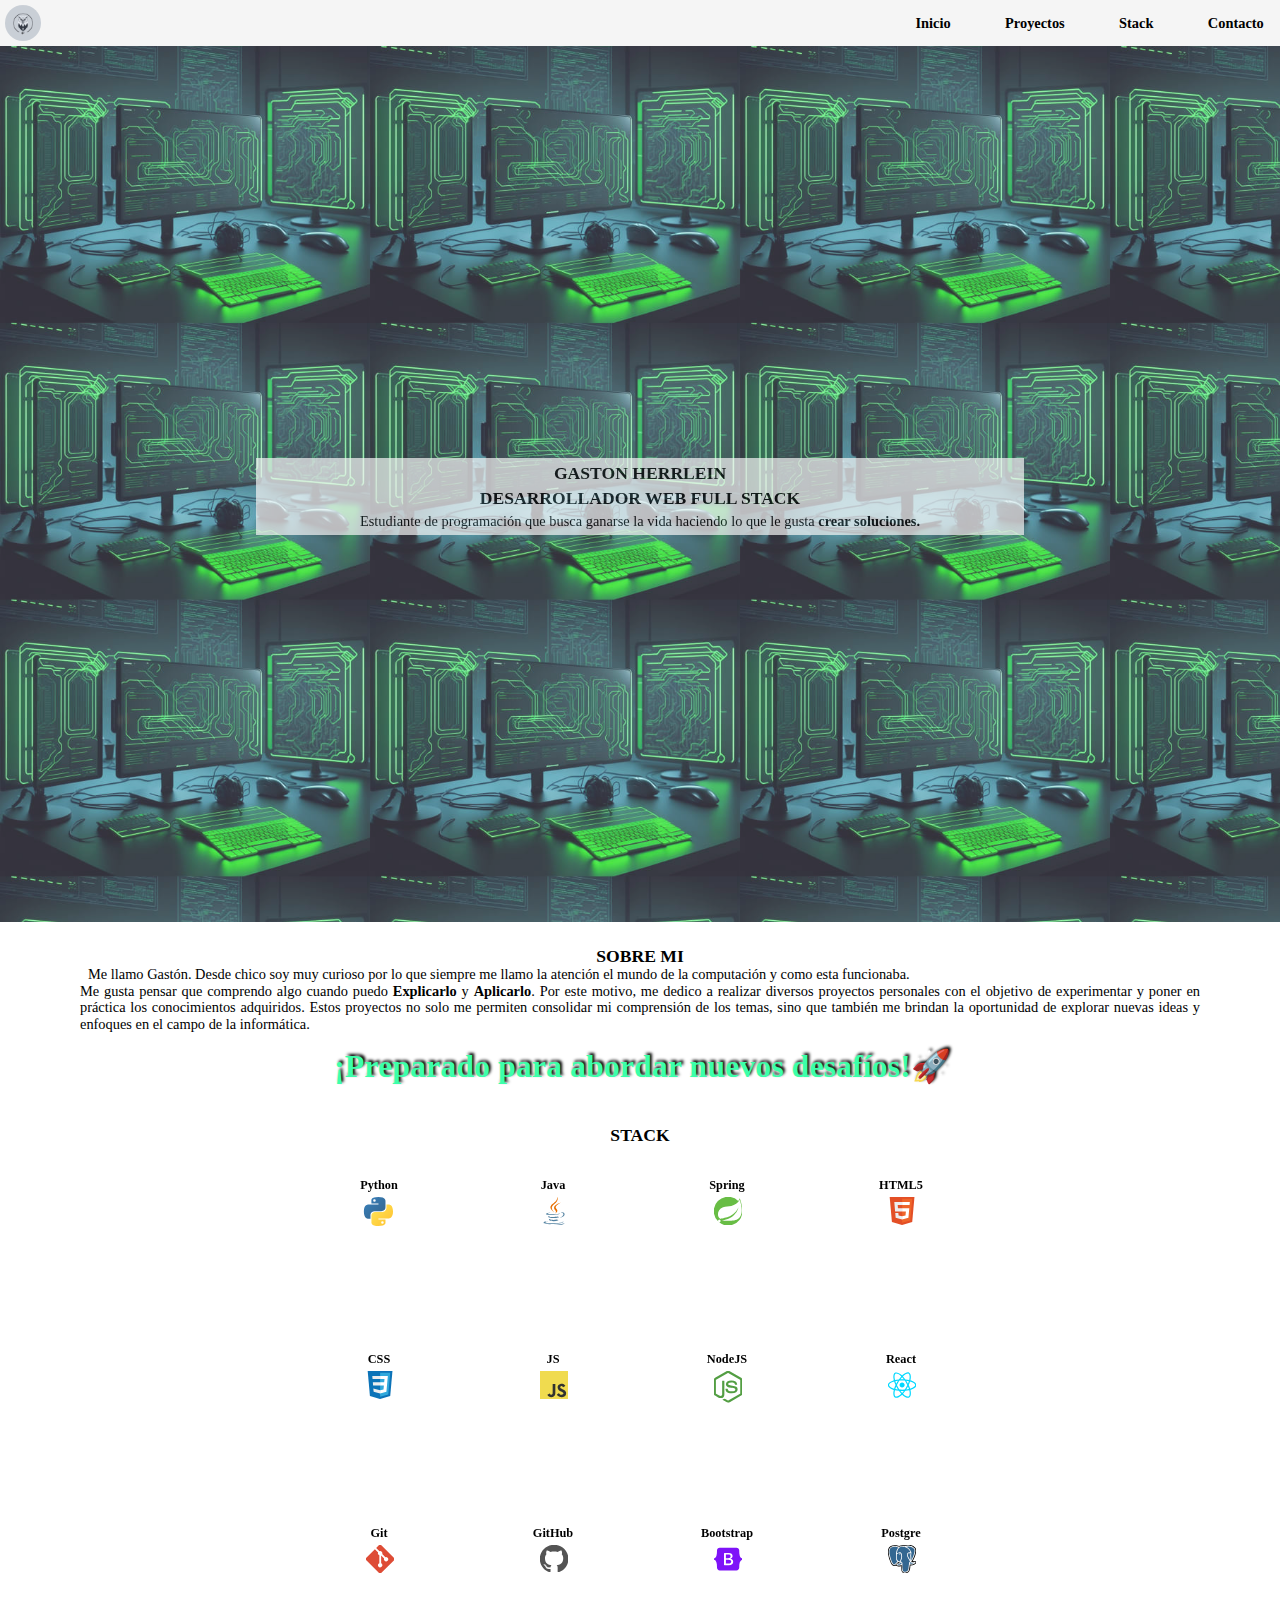
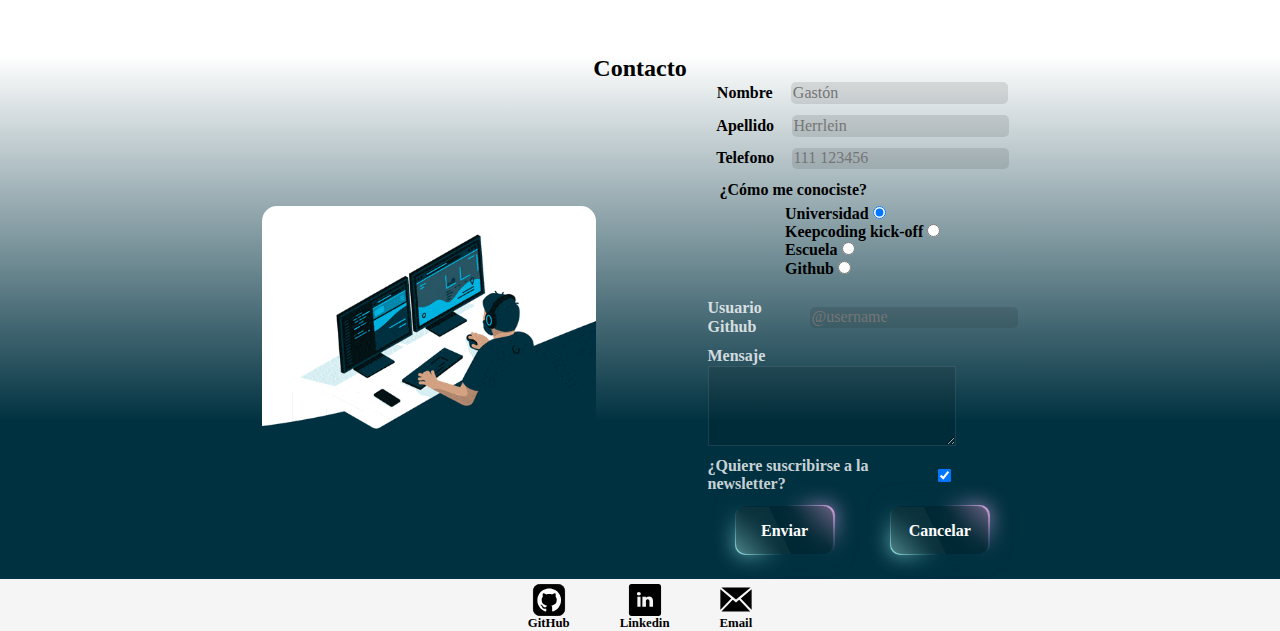
<file: index.html>
<!DOCTYPE html>
<html lang="es">

<head>
    <meta charset="UTF-8">
    <meta name="viewport" content="width=device-width, initial-scale=1.0">
    <title>Gaston Herrlein</title>
    <link rel="stylesheet" href="./css/normalize.css">
    <link rel="stylesheet" href="./css/nav-bar.css">
    <link rel="stylesheet" href="./css/banner.css">
    <link rel="stylesheet" href="./css/about-me.css">
    <link rel="stylesheet" href="./css/contact-form.css">
    <link rel="stylesheet" href="./css/btn.css">
    <link rel="stylesheet" href="./css/footer.css">
    <link rel="stylesheet" href="./css/main.css">
</head>

<body>
    <header>
        <img class="brand" src="./assets/Brand.png"></img>
        <nav class="navBar-menu">
            <label class="label-menu" for="menu-hamburguesa">
                <img class="menu-image" src="./assets/menu-Hamburguesa.svg" alt="Menu">
            </label>
            <input class="menu-hamburguesa" type="checkbox" id="menu-hamburguesa">
            <ul class="ul-menu">
                <li class="li-menu">
                    <a href="./index.html#home">Inicio</a>
                </li>
                <li class="li-menu">
                    <a href="./project.html">Proyectos</a>
                </li>
                <li class="li-menu">
                    <a href="./index.html#skills">Stack</a>
                </li>
                <li class="li-menu">
                    <a href="./index.html#contact">Contacto</a>
                </li>
            </ul>
        </nav>
    </header>

    <main>
        <section class="banner-container" id="home">
            <div class="banner-image  mb-l"></div>
            <div class="banner-text">
                <h2>GASTON HERRLEIN</h2>
                <h1>DESARROLLADOR WEB FULL STACK</h1>
                <p>Estudiante de programación que busca ganarse la vida haciendo lo que le gusta
                    <strong>crear soluciones.</strong>
                </p>
            </div>
        </section>

        <section class="AboutMe-container" id="skills">
            <h2>SOBRE MI</h2>
            <div class="AboutMe-text">
                <p>
                    Me llamo Gastón. Desde chico soy muy curioso por lo que
                    siempre me llamo la atención el mundo de la computación y como esta funcionaba. <br>
                    Me gusta pensar que comprendo algo cuando puedo <b>Explicarlo</b>
                    y <b>Aplicarlo</b>. Por este motivo, me dedico a realizar diversos proyectos
                    personales con el objetivo de experimentar y poner en práctica los conocimientos adquiridos.
                </p>
                <span class="AboutMe-text-shadow mb-l">¡Preparado para abordar nuevos desafíos!🚀</span>
            </div>
            <h2 class="mb-s">STACK</h2>
            <section class="section-container-grid">
                <div class="skills-container">
                    <div class="circular-before-progress rotate-80">
                        <div class="circular-after-progress">
                            <div class="circular-brand-hiden">
                                <img class="circular-brand-image brand-python" src="./assets/python.svg"
                                    alt="logo Python"></img>
                                <h4 class="circular-text">Python</h4>
                            </div>
                        </div>
                    </div>
                </div>

                <div class="skills-container">
                    <div class="circular-before-progress rotate-80">
                        <div class="circular-after-progress">
                            <div class="circular-brand-hiden">
                                <img class="circular-brand-image" src="./assets/java.svg" alt="logo Java"></img>
                                <h4 class="circular-text">Java</h4>
                            </div>
                        </div>
                    </div>
                </div>

                <div class="skills-container">
                    <div class="circular-before-progress rotate-60">
                        <div class="circular-after-progress">
                            <div class="circular-brand-hiden">
                                <img class="circular-brand-image" src="./assets/spring.svg" alt="logo Spring"></img>
                                <h4 class="circular-text">Spring</h4>
                            </div>
                        </div>
                    </div>
                </div>

                <div class="skills-container">
                    <div class="circular-before-progress rotate-60">
                        <div class="circular-after-progress">
                            <div class="circular-brand-hiden">
                                <img class="circular-brand-image" src="./assets/html5.svg" alt="logo HTML5"></img>
                                <h4 class="circular-text">HTML5</h4>
                            </div>
                        </div>
                    </div>
                </div>

                <div class="skills-container">
                    <div class="circular-before-progress rotate-60">
                        <div class="circular-after-progress">
                            <div class="circular-brand-hiden">
                                <img class="circular-brand-image" src="./assets/css.svg" alt="logo CSS"></img>
                                <h4 class="circular-text">CSS</h4>
                            </div>
                        </div>
                    </div>
                </div>

                <div class="skills-container">
                    <div class="circular-before-progress rotate-60">
                        <div class="circular-after-progress">
                            <div class="circular-brand-hiden">
                                <img class="circular-brand-image" src="./assets/javascript.svg"
                                    alt="logo JavaScript"></img>
                                <h4 class="circular-text">JS</h4>
                            </div>
                        </div>
                    </div>
                </div>

                <div class="skills-container">
                    <div class="circular-before-progress rotate-50">
                        <div class="circular-after-progress">
                            <div class="circular-brand-hiden">
                                <img class="circular-brand-image" src="./assets/nodejs.svg" alt="logo NodeJS"></img>
                                <h4 class="circular-text">NodeJS</h4>
                            </div>
                        </div>
                    </div>
                </div>

                <div class="skills-container">
                    <div class="circular-before-progress rotate-20">
                        <div class="circular-after-progress">
                            <div class="circular-brand-hiden">
                                <img class="circular-brand-image" src="./assets/react.svg" alt="logo React"></img>
                                <h4 class="circular-text">React</h4>
                            </div>
                        </div>
                    </div>
                </div>

                <div class="skills-container">
                    <div class="circular-before-progress rotate-60">
                        <div class="circular-after-progress">
                            <div class="circular-brand-hiden">
                                <img class="circular-brand-image" src="./assets/git.svg" alt="logo git"></img>
                                <h4 class="circular-text">Git</h4>
                            </div>
                        </div>
                    </div>
                </div>

                <div class="skills-container">
                    <div class="circular-before-progress rotate-50">
                        <div class="circular-after-progress">
                            <div class="circular-brand-hiden">
                                <img class="circular-brand-image" src="./assets/github2.svg" alt="logo GitHub"></img>
                                <h4 class="circular-text">GitHub</h4>
                            </div>
                        </div>
                    </div>
                </div>

                <div class="skills-container">
                    <div class="circular-before-progress rotate-20">
                        <div class="circular-after-progress">
                            <div class="circular-brand-hiden">
                                <img class="circular-brand-image" src="./assets/bootstrap.svg"
                                    alt="logo Bootstrap"></img>
                                <h4 class="circular-text">Bootstrap</h4>
                            </div>
                        </div>
                    </div>
                </div>

                <div class="skills-container">
                    <div class="circular-before-progress rotate-50">
                        <div class="circular-after-progress">
                            <div class="circular-brand-hiden">
                                <img class="circular-brand-image" src="./assets/postgresql.svg"
                                    alt="logo PostgreSQL"></img>
                                <h4 class="circular-text">Postgre</h4>
                            </div>
                        </div>
                    </div>
                </div>
            </section>
        </section>
    </main>

    <div class="container-flex bg-contact" id="contact">
        <h2>Contacto</h2>
        <div class="container-flex-row">
            <img src="./assets/giphy.gif" alt="Gif Programando">
            <form method="post" action="/contact">
                <div class="form-element mb-s">
                    <label for="firstname">Nombre</label>
                    <input name="firstname" type="text" id="firstname" required placeholder="Gastón" />
                </div>

                <div class="form-element mb-s">
                    <label for="lastname">Apellido</label>
                    <input name="lastname" type="text" id="lastname" required placeholder="Herrlein" />
                </div>

                <div class="form-element mb-s">
                    <label for="phone">Telefono</label>
                    <input type="tel" id="phone" name="Telefono" required placeholder="111 123456"
                        pattern="[0-9]{3} [0-9]{6}" title="Formato 111-123-4567" />
                </div>

                <fieldset class="form-element mb-s">
                    <legend>¿Cómo me conociste?</legend>
                    <ul>
                        <li>
                            <label for="university">Universidad</label>
                            <input type="radio" id="university" name="Como-me-conociste" value="university" checked />
                        </li>
                        <li>
                            <label for="keepcoding">Keepcoding kick-off</label>
                            <input type="radio" id="keepcoding" name="Como-me-conociste" value="keepcoding" />
                        </li>
                        <li>
                            <label for="school">Escuela</label>
                            <input type="radio" id="school" name="Como-me-conociste" value="school" />
                        </li>
                        <li>
                            <label for="github">Github</label>
                            <input type="radio" id="github" name="Como-me-conociste" value="github" />
                        </li>
                    </ul>
                </fieldset>

                <div class="form-element color-white mb-s">
                    <label for="githubUser">Usuario Github</label>
                    <input type="text" id="githubUser" name="githubUser" required placeholder="@username"
                        pattern="^@[^\s]+" title="Format @username" />
                </div>

                <div class="form-element container-flex color-white mb-s">
                    <label for="message">Mensaje</label>
                    <textarea name="message" id="message" required maxlength="180"></textarea>
                </div>

                <div class="form-element color-white form-element-checkbox mb-s">
                    <label for="newsletter">¿Quiere suscribirse a la newsletter?</label>
                    <input type="checkbox" name="newsletter" id="newsletter" value="selected" checked />
                </div>

                <div class="container-buttons mb-l">
                    <button class="btn submit" type="submit" value="Submit">
                        <span></span>
                        Boton
                    </button>
                    <button class="btn reset" type="reset" value="Reset form">
                        <span></span>
                        Reset
                    </button>
                </div>
            </form>
        </div>
    </div>

    <footer class="footer-Container">
        <a class="footer-anchor" href="https://github.com/Gaston-Herrlein" target="_blank">
            <img class="footer-img" src="./assets/github.svg" alt="logo-github">
            <span class="footer-span">GitHub</span>
        </a>
        <a class="footer-anchor" href="https://www.linkedin.com/in/gaston-herrlein/" target="_blank">
            <img class="footer-img" src="./assets/linkedin.svg" alt="logo-linkedin">
            <span class="footer-span">Linkedin</span>
        </a>
        <a class="footer-anchor" href="mailto:example@mail.com" target="_blank">
            <img class="footer-img" src="./assets/email.svg" alt="logo-email">
            <span class="footer-span">Email</span>
        </a>
    </footer>
</body>

</html>
</file>
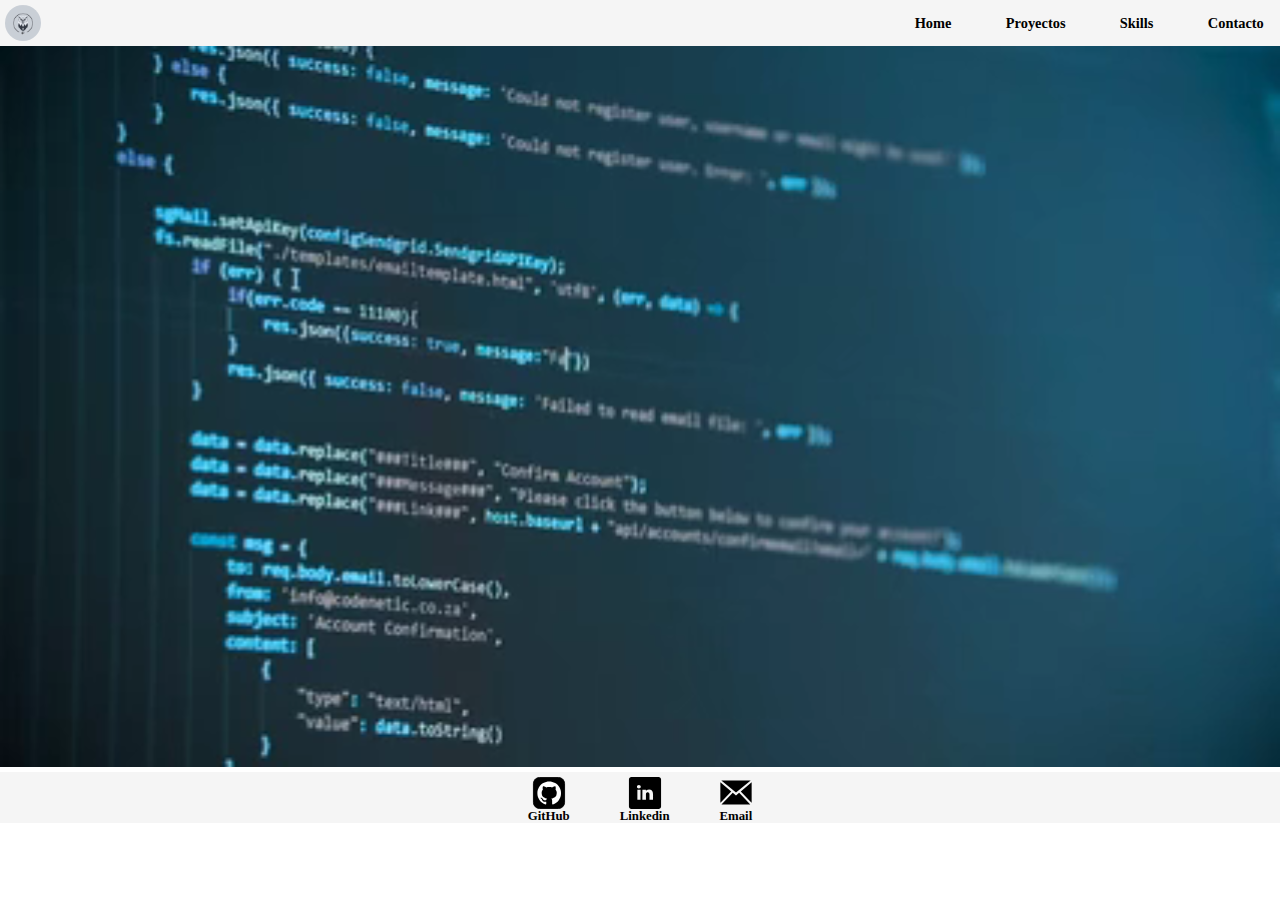
<file: src/project.html>
<!DOCTYPE html>
<html lang="es">

<head>
    <meta charset="UTF-8">
    <meta name="viewport" content="width=device-width, initial-scale=1.0">
    <title>Gaston Herrlein</title>
    <link rel="stylesheet" href="../css/normalize.css">
    <link rel="stylesheet" href="../css/nav-bar.css">
    <link rel="stylesheet" href="../css/mq-video.css">
    <link rel="stylesheet" href="../css/footer.css">
    <link rel="stylesheet" href="../css/main.css">
</head>

<body>
    <header>
        <img class="brand" src="/assets/Brand.png"></img>
        <nav class="navBar-menu">
            <label class="label-menu" for="menu-hamburguesa">
                <img class="menu-image" src="/assets/menu-Hamburguesa.svg" alt="Menu">
            </label>
            <input class="menu-hamburguesa" type="checkbox" id="menu-hamburguesa">
            <ul class="ul-menu">
                <li class="li-menu">
                    <a href="#">Home</a>
                </li>
                <li class="li-menu">
                    <a href="#">Proyectos</a>
                </li>
                <li class="li-menu">
                    <a href="#">Skills</a>
                </li>
                <li class="li-menu">
                    <a href="#">Contacto</a>
                </li>
            </ul>
        </nav>
    </header>

    <video class="fade-in" width="100%" height="auto" loop autoplay muted>
        <source id="v-426" src="/assets/video-426px.mp4" type="video/mp4">
        <source id="v-960" src="/assets/video-960px.mp4" type="video/mp4">
        <source id="v-1280" src="/assets/video-1280px.mp4" type="video/mp4">
        <p>Tu navegador no admite la etiqueta de video.</p>
    </video>

    <section class="grid">

    </section>

    <footer class="footer-Container">
        <a class="footer-anchor" href="https://github.com/Gaston-Herrlein" target="_blank">
            <img class="footer-img" src="../assets/github.svg" alt="logo-github">
            <span class="footer-span">GitHub</span>
        </a>
        <a class="footer-anchor" href="https://www.linkedin.com/in/gaston-herrlein/" target="_blank">
            <img class="footer-img" src="../assets/linkedin.svg" alt="logo-linkedin">
            <span class="footer-span">Linkedin</span>
        </a>
        <a class="footer-anchor" href="mailto:herrleingaston@gmail.com" target="_blank">
            <img class="footer-img" src="../assets/email.svg" alt="logo-email">
            <span class="footer-span">Email</span>
        </a>
    </footer>

</body>

</html>
</file>
<file: css/nav-bar.css>
.brand {
  height: 36px;
  border-radius: 50%;
}

.navBar-menu {
  height: 100%;
  display: flex;
  justify-content: space-between;
  align-items: center;
  flex-wrap: wrap;
  position: relative;
  z-index: 500;
}

.ul-menu {
  width: 100dvw;
  padding: 0.4rem 0;
  background-color: var(--bg-color-footer);
  position: absolute;
  top: 41px;
  /*De la misma forma tengo que dezplazar 5px del tamaño del viewport
      a la derecha para ocupar toda la pantalla*/
  right: -5px;
  visibility: hidden;
  display: flex;
  flex-direction: column;
  justify-content: center;
  align-items: center;
  gap: 0.4rem;
  /* transition: all 0.5s; */
}

.li-menu {
  font-size: var(--text-size);
}

.li-menu:hover {
  border-radius: 50%;
  background-color: rgba(0, 250, 154, 0.2);
}

input.menu-hamburguesa {
  display: none;
}

img.menu-image {
  height: 32px;
  cursor: pointer;
}

input.menu-hamburguesa:checked + .ul-menu {
  visibility: visible;
}
</file>
<file: css/banner.css>
.banner-container {
  height: 100dvh;
  position: relative;
  display: flex;
  justify-content: center;
  align-items: center;
}

.banner-image {
  position: absolute;
  opacity: 0.8;
  left: 0;
  top: 0;
  bottom: 0;
  right: 0;
  background-image: url("../assets/Banner-movil.jpg");
  background-size: 370px;
}

.banner-text {
  background-color: whitesmoke;
  opacity: 0.7;
  text-align: center;
  width: 70%;
  max-width: 768px;
  z-index: 1000;
  padding: 5px 5px;
}

.banner-text h2 {
  margin: 0 0 5px 0;
  font-size: var(--text-size-Title);
}

.banner-text h1 {
  margin: 0 0 5px 0;
  font-size: var(--text-size-Title);
}

.banner-text p {
  font-size: var(--text-size);
}
</file>
<file: css/about-me.css>
.AboutMe-container {
  background-color: white;
  display: flex;
  flex-direction: column;
  justify-content: center;
  align-items: center;
}

.AboutMe-container h2 {
  font-size: var(--text-size-Title);
}

.AboutMe-text p {
  margin: 0px 1rem 0.3rem 1rem;
  text-wrap: wrap;
  text-align: justify;
  text-indent: 0.5rem;
  font-size: var(--text-size);
}

.AboutMe-text-shadow {
  display: block;
  text-align: center;
  text-wrap: wrap;
  text-indent: 0.3rem;
  font-size: 1rem;
  color: rgba(60, 255, 170);
  font-weight: bold;
  text-shadow: 2px -2px 3px #000;
}

.section-container-grid {
  display: grid;
  grid-template-columns: auto;
  grid-template-areas: "myArea";
  gap: 0.1rem;
  justify-content: space-around;
  align-content: center;
}

.skills-container {
  display: flex;
  overflow: hidden;
  flex-wrap: wrap;
}

.circular-before-progress {
  margin: auto;
  position: relative;
  height: 150px;
  width: 150px;
  border-radius: 50%;
  background: linear-gradient(
    0deg,
    rgba(0, 255, 255, 1) 50%,
    rgba(255, 255, 255, 1) 50%
  );
}

.circular-after-progress {
  margin: auto;
  position: absolute;
  top: 0px;
  left: 0px;
  z-index: 2;
  height: 150px;
  width: 150px;
  border-radius: 50%;
  padding: 10px;
  background-color: #fff;
  background-clip: content-box;
  box-sizing: border-box;
}

.circular-brand-hiden {
  position: absolute;
  top: 0px;
  left: 0px;
  z-index: 5;
  height: 150px;
  width: 150px;
  border-radius: 50%;
  background: linear-gradient(
    0deg,
    rgba(255, 255, 255, 1) 50%,
    transparent 50%
  );
  transform: scale(1.1);
}

.circular-brand-image {
  position: absolute;
  z-index: 4;
  width: 1.6rem;
  top: 43px;
  left: 63px;
}

img.brand-python {
  width: 3.3rem;
  top: 30px;
  left: 48px;
}

.circular-text {
  color: var(--secondary-text-color);
  font-size: var(--text-size-brand);
  text-align: center;
  line-height: 4rem;
}

div.rotate-80 {
  animation-name: rotate-80;
  animation-duration: 1s;
  animation-fill-mode: forwards;
}

div.rotate-80 > div.circular-after-progress {
  animation-name: rotate-80-after;
  animation-duration: 1s;
  animation-fill-mode: forwards;
}

div.rotate-60 {
  animation-name: rotate-60;
  animation-duration: 1s;
  animation-fill-mode: forwards;
}

div.rotate-60 > div.circular-after-progress {
  animation-name: rotate-60-after;
  animation-duration: 1s;
  animation-fill-mode: forwards;
}

div.rotate-50 {
  animation-name: rotate-50;
  animation-duration: 1s;
  animation-fill-mode: forwards;
}

div.rotate-50 > div.circular-after-progress {
  animation-name: rotate-50-after;
  animation-duration: 1s;
  animation-fill-mode: forwards;
}

div.rotate-20 {
  animation-name: rotate-20;
  animation-duration: 1s;
  animation-fill-mode: forwards;
}

div.rotate-20 > div.circular-after-progress {
  animation-name: rotate-20-after;
  animation-duration: 1s;
  animation-fill-mode: forwards;
}

@keyframes rotate-20 {
  0% {
    transform: rotate(0deg);
  }
  100% {
    transform: rotate(40deg);
  }
}

@keyframes rotate-20-after {
  0% {
    transform: rotate(0deg);
  }
  100% {
    transform: rotate(-40deg);
  }
}

@keyframes rotate-50 {
  0% {
    transform: rotate(0deg);
  }
  100% {
    transform: rotate(90deg);
  }
}

@keyframes rotate-50-after {
  0% {
    transform: rotate(0deg);
  }
  100% {
    transform: rotate(-90deg);
  }
}

@keyframes rotate-60 {
  0% {
    transform: rotate(0deg);
  }
  100% {
    transform: rotate(110deg);
  }
}

@keyframes rotate-60-after {
  0% {
    transform: rotate(0deg);
  }
  100% {
    transform: rotate(-110deg);
  }
}

@keyframes rotate-80 {
  0% {
    transform: rotate(0deg);
  }
  100% {
    transform: rotate(150deg);
  }
}

@keyframes rotate-80-after {
  0% {
    transform: rotate(0deg);
  }
  100% {
    transform: rotate(-150deg);
  }
}
</file>
<file: css/contact-form.css>
.container-flex {
  display: flex;
  justify-content: center;
  align-items: center;
  flex-direction: column;
}

.container-flex-row {
  display: flex;
  justify-content: space-between;
  align-items: center;
  flex-direction: row;
  gap: 7rem;
}

.form-element {
  font-weight: bold;
  display: flex;
  justify-content: space-around;
  align-items: center;
}

.form-element.container-flex {
  align-items: baseline;
}

div.container-flex-row > img {
  height: 250px;
  width: auto;
  border-radius: 15px;
  display: none;
}

.bg-contact {
  background: linear-gradient(
    0deg,
    rgba(0, 49, 64, 1) 0%,
    rgba(0, 49, 64, 1) 30%,
    transparent 100%
  );
}

.form-element > input {
  background-color: rgba(0, 0, 0, 0.1);
  width: 70%;
  border-radius: 5px;
  padding: 0.1rem;
}

#githubUser {
  color: rgba(255, 255, 255, 0.8);
}

.color-white {
  color: rgba(255, 255, 255, 0.8);
}

.form-element > textarea {
  width: 80%;
  max-width: 425px;
  height: 5rem;
  background-color: rgba(0, 0, 0, 0.1);
}

#message {
  color: rgba(255, 255, 255, 0.8);
  border: 1px solid rgba(255, 255, 255, 0.1);
}

#message:focus-visible {
  border: 1px solid rgba(255, 255, 255, 0.3);
  outline: none;
}

.container-buttons {
  width: 100%;
  display: flex;
  justify-content: space-around;
}
</file>
<file: css/btn.css>
.btn {
  position: relative;
  width: 100px;
  height: 50px;
  border-radius: 10px;
  background: linear-gradient(45deg, #aff, #003140ff, #003140ff, #fbf);
  color: white;
}

button.btn:active {
  width: 105px;
  height: 52px;
}

button.btn.submit::before {
  content: "";
  position: absolute;
  top: 0;
  left: 0;
  width: 100%;
  height: 100%;
  border-radius: 10px;
  background: linear-gradient(45deg, #aff, #003140ff, #003140ff, #fbf);
  filter: blur(10px);
}

button.btn.submit::after {
  content: "Enviar";
  position: absolute;
  top: 1px;
  left: 1px;
  z-index: 200;
  width: 97%;
  height: 97%;
  border-radius: 10px;
  line-height: 50px;
  font-weight: bold;
  background-color: rgba(00, 31, 40, 0.5);
  color: white;
}

button.btn.reset::before {
  content: "";
  position: absolute;
  top: 0;
  left: 0;
  width: 100%;
  height: 100%;
  border-radius: 10px;
  background: linear-gradient(45deg, #aff, #003140ff, #003140ff, #fbf);
  filter: blur(10px);
}

button.btn.reset::after {
  content: "Cancelar";
  position: absolute;
  top: 1px;
  left: 1px;
  z-index: 200;
  width: 97%;
  height: 97%;
  border-radius: 10px;
  line-height: 50px;
  font-weight: bold;
  background-color: rgba(00, 31, 40, 0.5);
  color: white;
}

button.btn > span {
  position: absolute;
  top: 1px;
  left: 1px;
  z-index: 300;
  width: 97%;
  height: 97%;
  line-height: 50px;
  border-radius: 10px;
  opacity: 0.3;
  overflow: hidden;
}

button.btn > span::after {
  content: "";
  position: absolute;
  top: 1px;
  left: -50px;
  z-index: 300;
  width: 97%;
  height: 97%;
  background-color: rgba(255, 255, 255, 0.13);
  transform: skew(25deg);
}
</file>
<file: css/footer.css>
.footer-Container {
  background-color: var(--bg-color-footer);
  display: flex;
  justify-content: center;
  gap: 50px;
}

.footer-img {
  height: 32px;
}

.footer-anchor {
  padding-top: 5px;
  display: flex;
  flex-direction: column;
  text-decoration: none;
}

.footer-span {
  font-size: 0.8rem;
  color: var(--secondary-text-color);
}
</file>
<file: css/main.css>
:root {
  --primaty-color: #1cde1a;
  --secondary-color: #4398ad;
  --bg-color-secondary: rgba(67, 152, 173, 0.3);
  --bg-color-footer: whitesmoke;
  --primary-text-color: white;
  --secondary-text-color: black;
  --text-size: 0.9rem;
  --text-size-Title: 1.1rem;
  --text-size-brand: 0.7rem;
  font-size: 16px;
}

* {
  font-family: Georgia, "Times New Roman", Times, serif;
  margin: 0;
  border: 0;
  padding: 0;
  box-sizing: border-box;
}

header {
  padding: 5px;
  background-color: var(--bg-color-footer);
  display: flex;
  justify-content: space-between;
  align-items: center;
}

a {
  text-decoration: none;
  color: black;
  font-weight: bold;
}

ol,
ul {
  list-style: none;
}

.mb-s {
  margin-bottom: 0.7rem;
}

.mb-l {
  margin-bottom: 1.5rem;
}

/*-----------------MEDIA QUERY-----------------*/
@media (min-width: 425px) {
  .banner-image {
    background-image: url("../assets/Banner-425px.jpg");
  }
  .section-container-grid {
    grid-template-columns: auto auto;
    grid-template-areas: "myArea myArea";
    gap: 1rem;
  }
}

@media (min-width: 768px) {
  /*-----MEDIA QUERY DE HEADER---------*/
  .label-menu {
    display: none;
  }

  .ul-menu {
    visibility: visible;
    position: static;
    width: auto;
    height: auto;
    flex-direction: row;
    gap: 2rem;
  }
  .li-menu {
    font-size: var(--text-size);
    transition: all 0.5s;
    padding: 0.2rem 0.7rem;
  }
  /*--------------------------------------------/

/*---------------MEDIA QUERY DE SKILL----------*/
  .section-container-grid {
    grid-template-columns: auto auto auto auto;
    grid-template-areas: "myArea myArea myArea myArea";
    gap: 1.5rem;
  }
  /*---------------------------------------------*/

  /*-----------------MEDIA QUERY DE ABOUT-ME---------------*/
  .AboutMe-text {
    width: 90%;
  }

  .AboutMe-text > p::after {
    content: "Estos proyectos no solo me permiten consolidar mi comprensión de los temas, sino que también me brindan la oportunidad de explorar nuevas ideas y enfoques en el campo de la informática.";
  }

  .AboutMe-text-shadow {
    margin-top: 0.7rem;
    font-size: 1.5rem;
  }
  /*--------------------------------------------------------*/

  /*--------------MEDIA QUERY CONTACT-------------*/
  div.container-flex-row > img {
    display: block;
  }
  /* .bg-contact{
        background: linear-gradient(0deg, rgba(0, 49, 64, 1) 0%, transparent 100%)
    } */
  /*------------------------------------------------*/
}

@media (min-width: 1024px) {
  /*-----------------MEDIA QUERY DE ABOUT-ME---------------*/
  .AboutMe-text {
    margin-bottom: 1rem;
  }

  .AboutMe-text-shadow {
    margin-top: 1rem;
    font-size: 2rem;
  }
  /*--------------------------------------------------------*/
}

@media (min-width: 1440px) {
  /*---------------MEDIA QUERY DE SKILL----------*/
  .section-container-grid {
    grid-template-columns: auto auto auto auto auto auto;
    grid-template-areas: "myArea myArea myArea myArea myArea myArea";
    gap: 1.5rem;
  }
  /*-----------------------------------------------*/
}
</file>
<file: css/mq-video.css>
/*CSS de Media Query y animacion de project.html*/

video.fade-in {
  animation: fadeIn 2s ease;
}

@keyframes fadeIn {
  0% {
    opacity: 0;
    filter: blur(20px);
  }
  10% {
    opacity: 1;
    filter: brightness(2) blur(10px);
  }
}

@media (max-width: 425px) {
  #v-426 {
    display: block;
  }
  #v-960 {
    display: none;
  }
  #v-1280 {
    display: none;
  }
}

@media (min-width: 426px) and (max-width: 1024px) {
  #v-426 {
    display: none;
  }
  #v-960 {
    display: block;
  }
  #v-1280 {
    display: none;
  }
}

@media (min-width: 1025px) {
  #v-426 {
    display: none;
  }
  #v-960 {
    display: none;
  }
  #v-1280 {
    display: block;
  }
}
</file>
